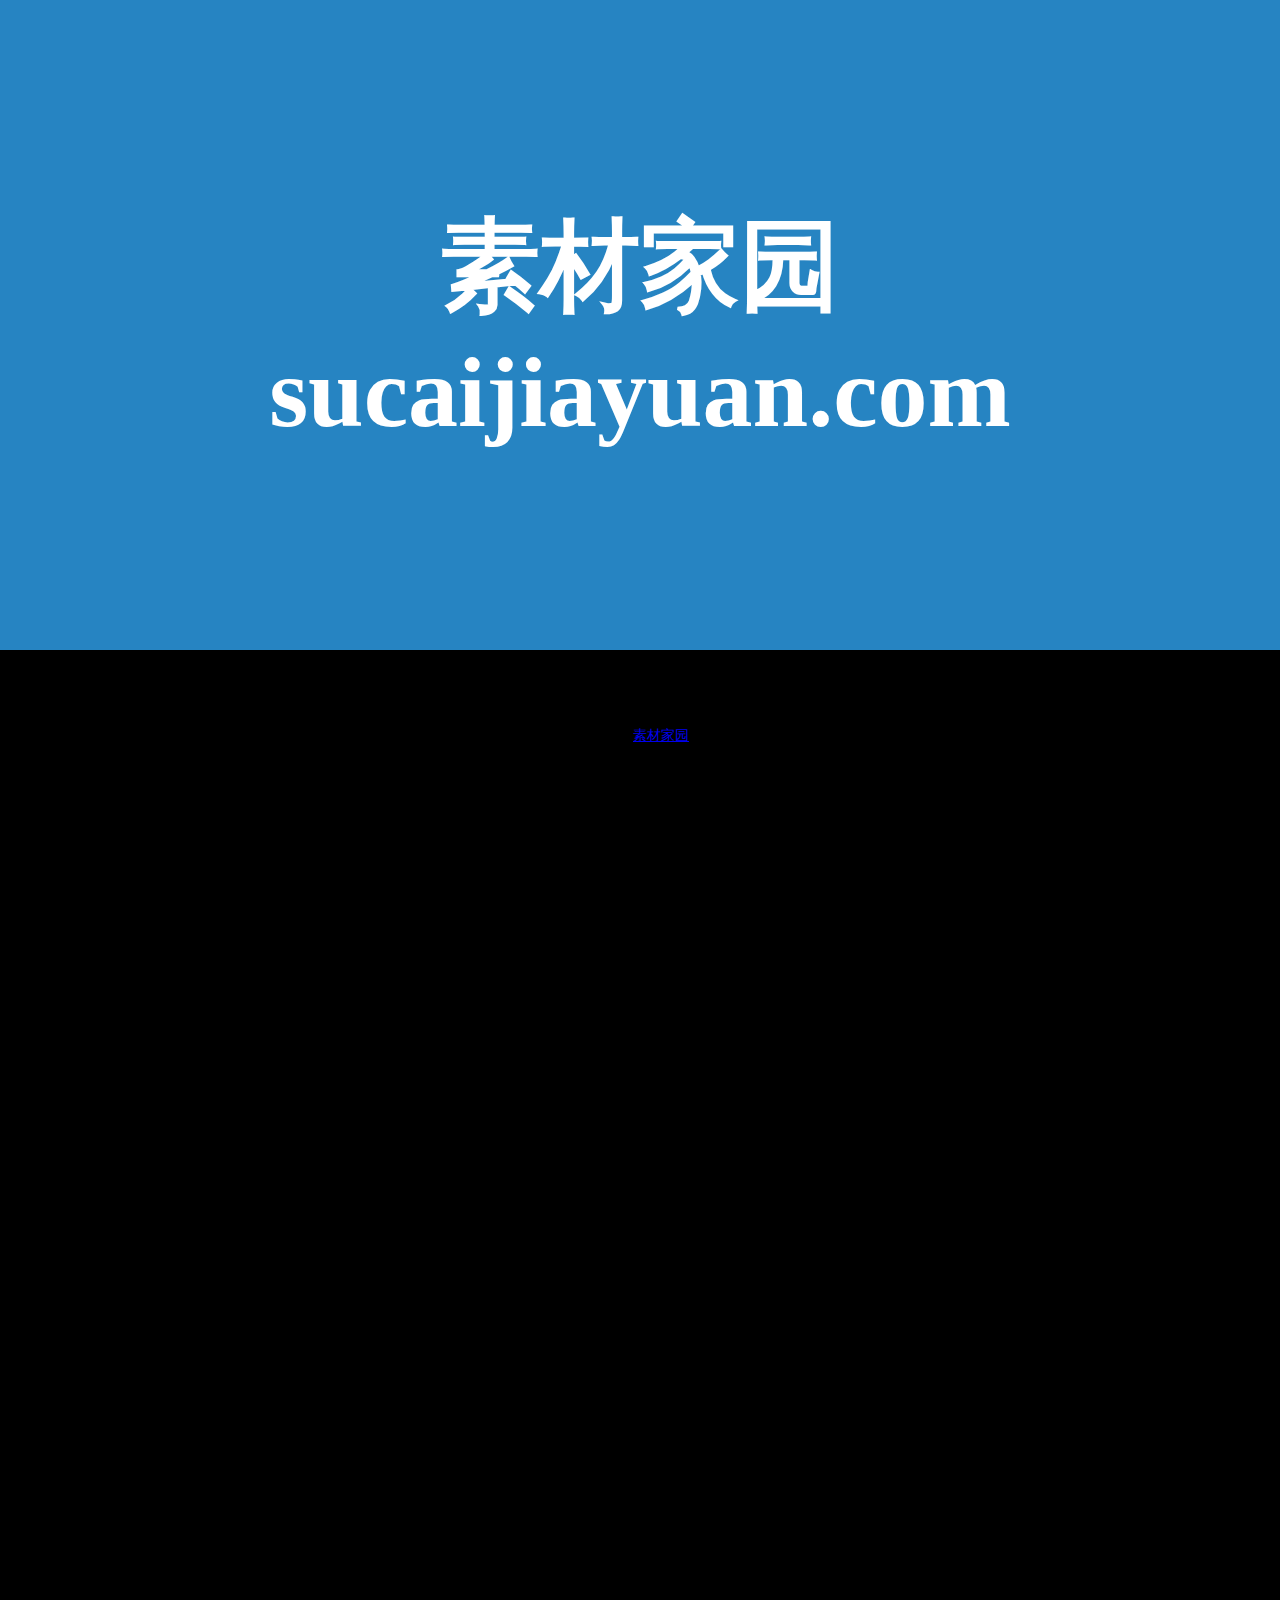
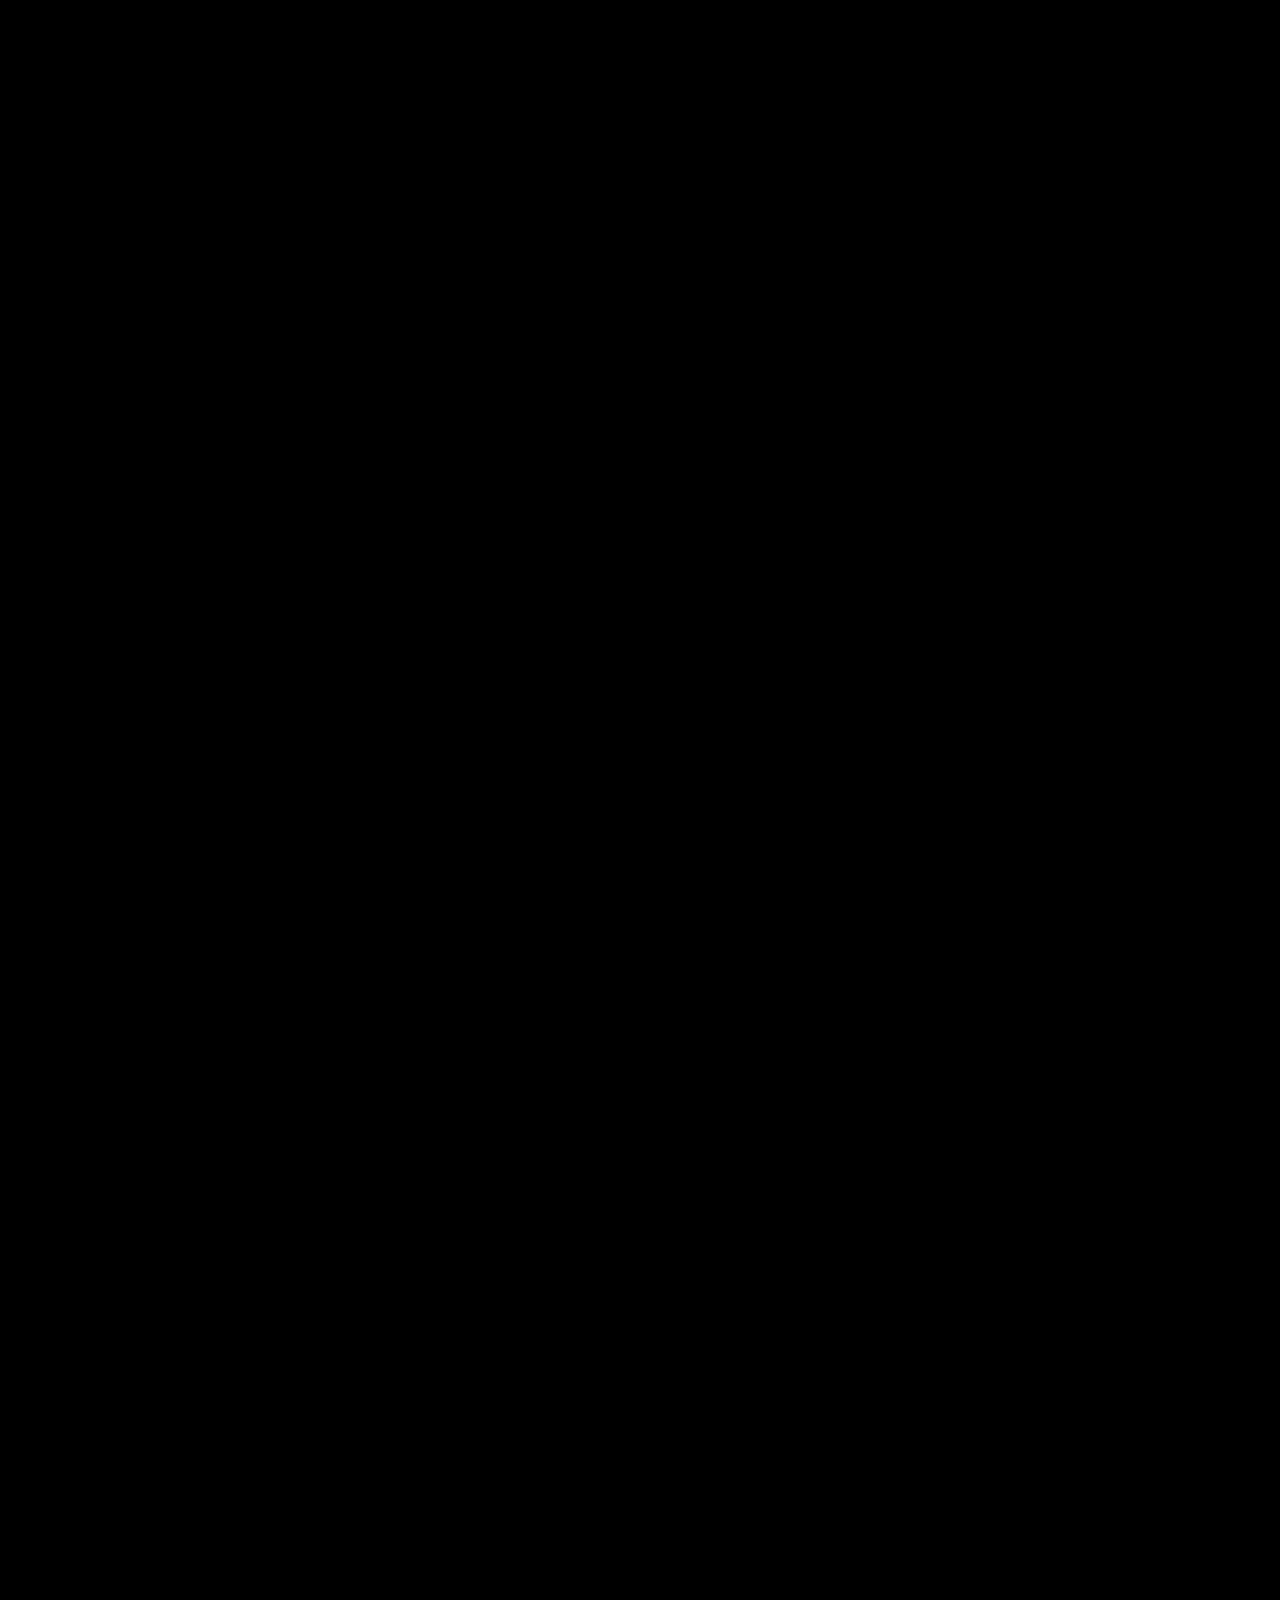
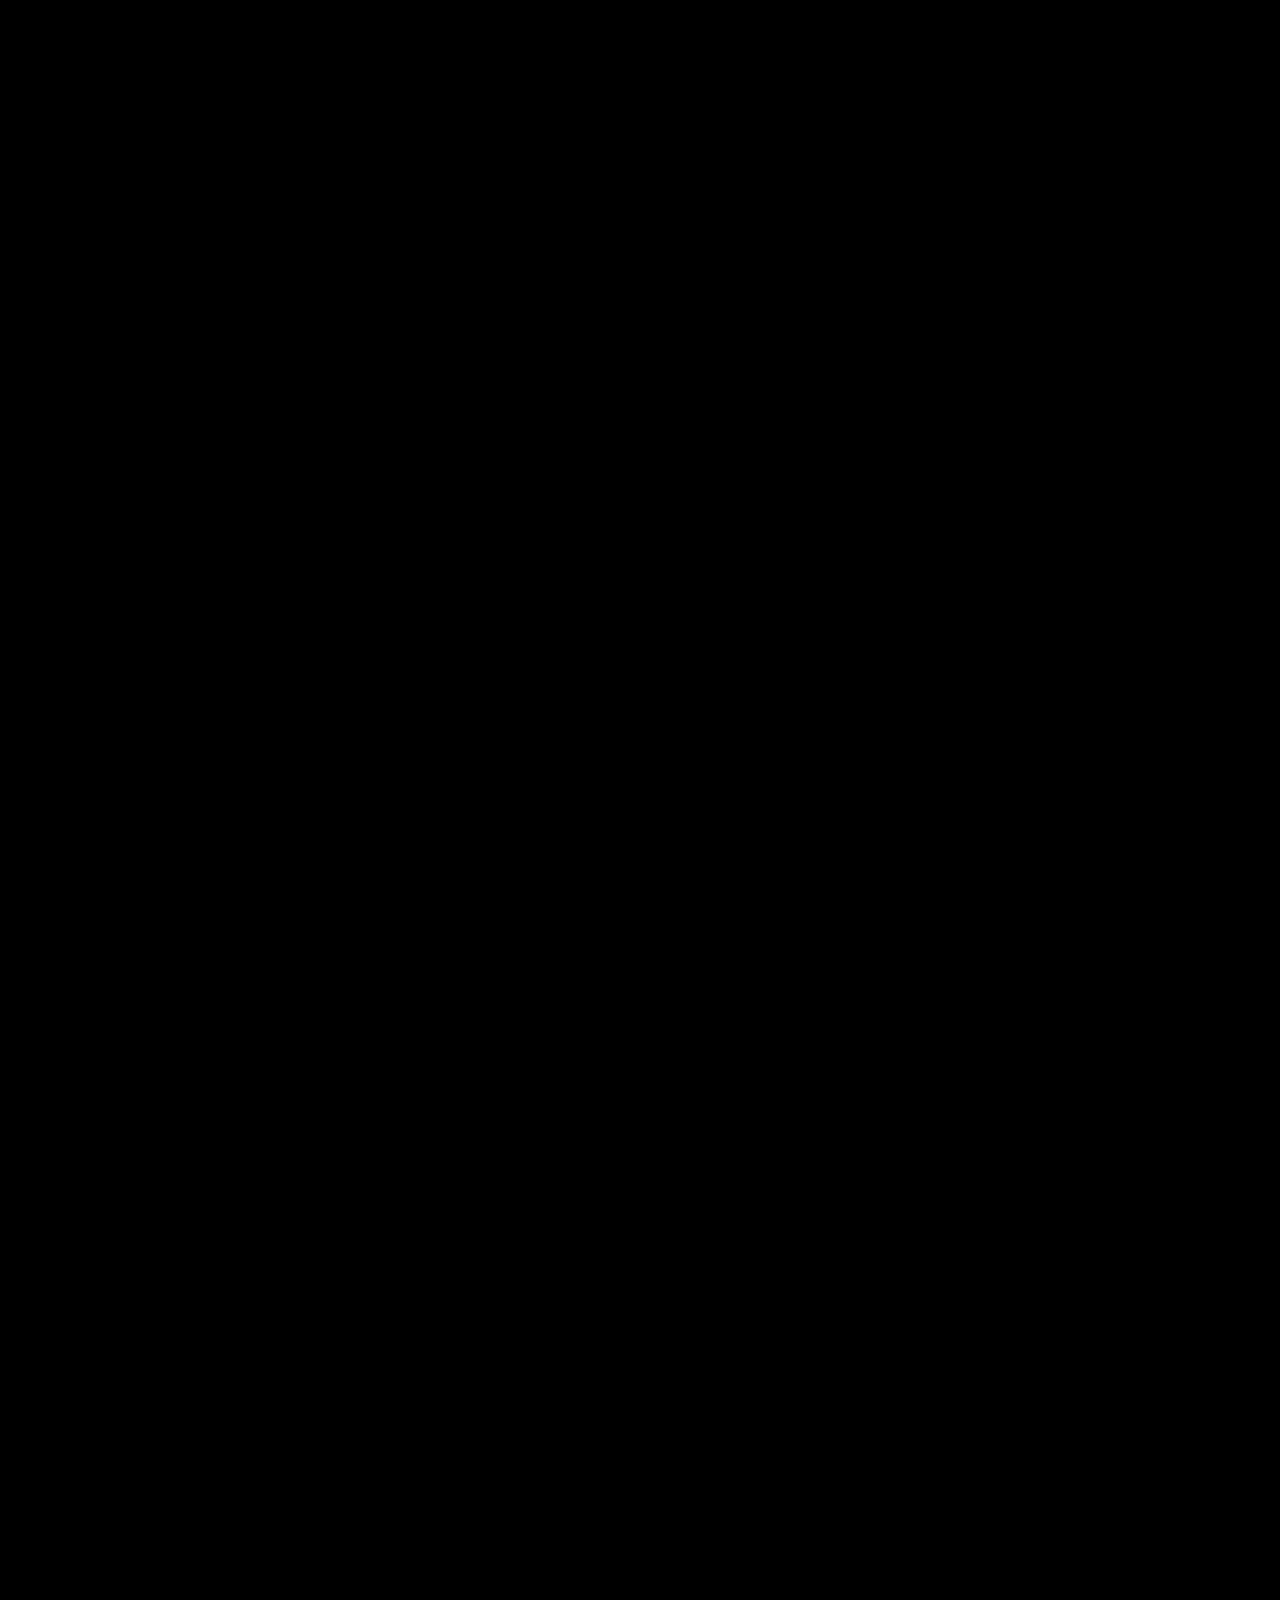
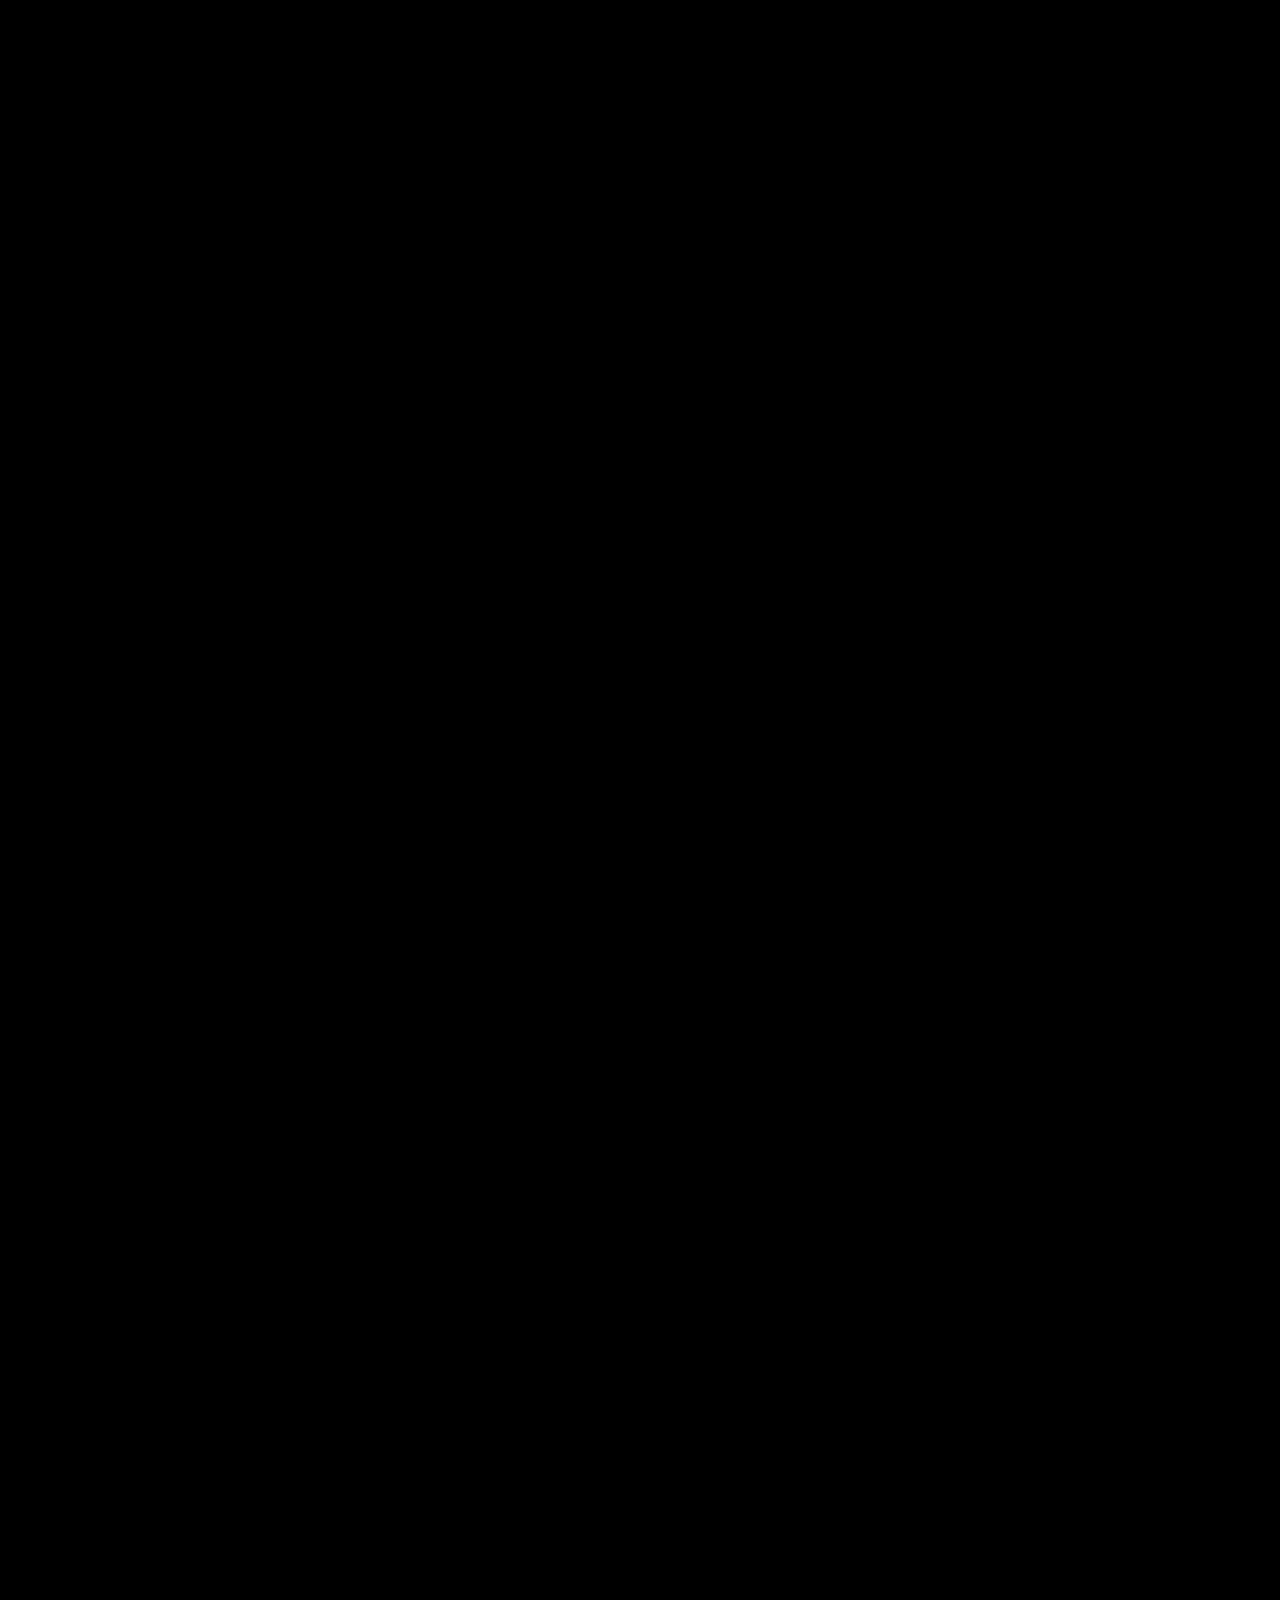
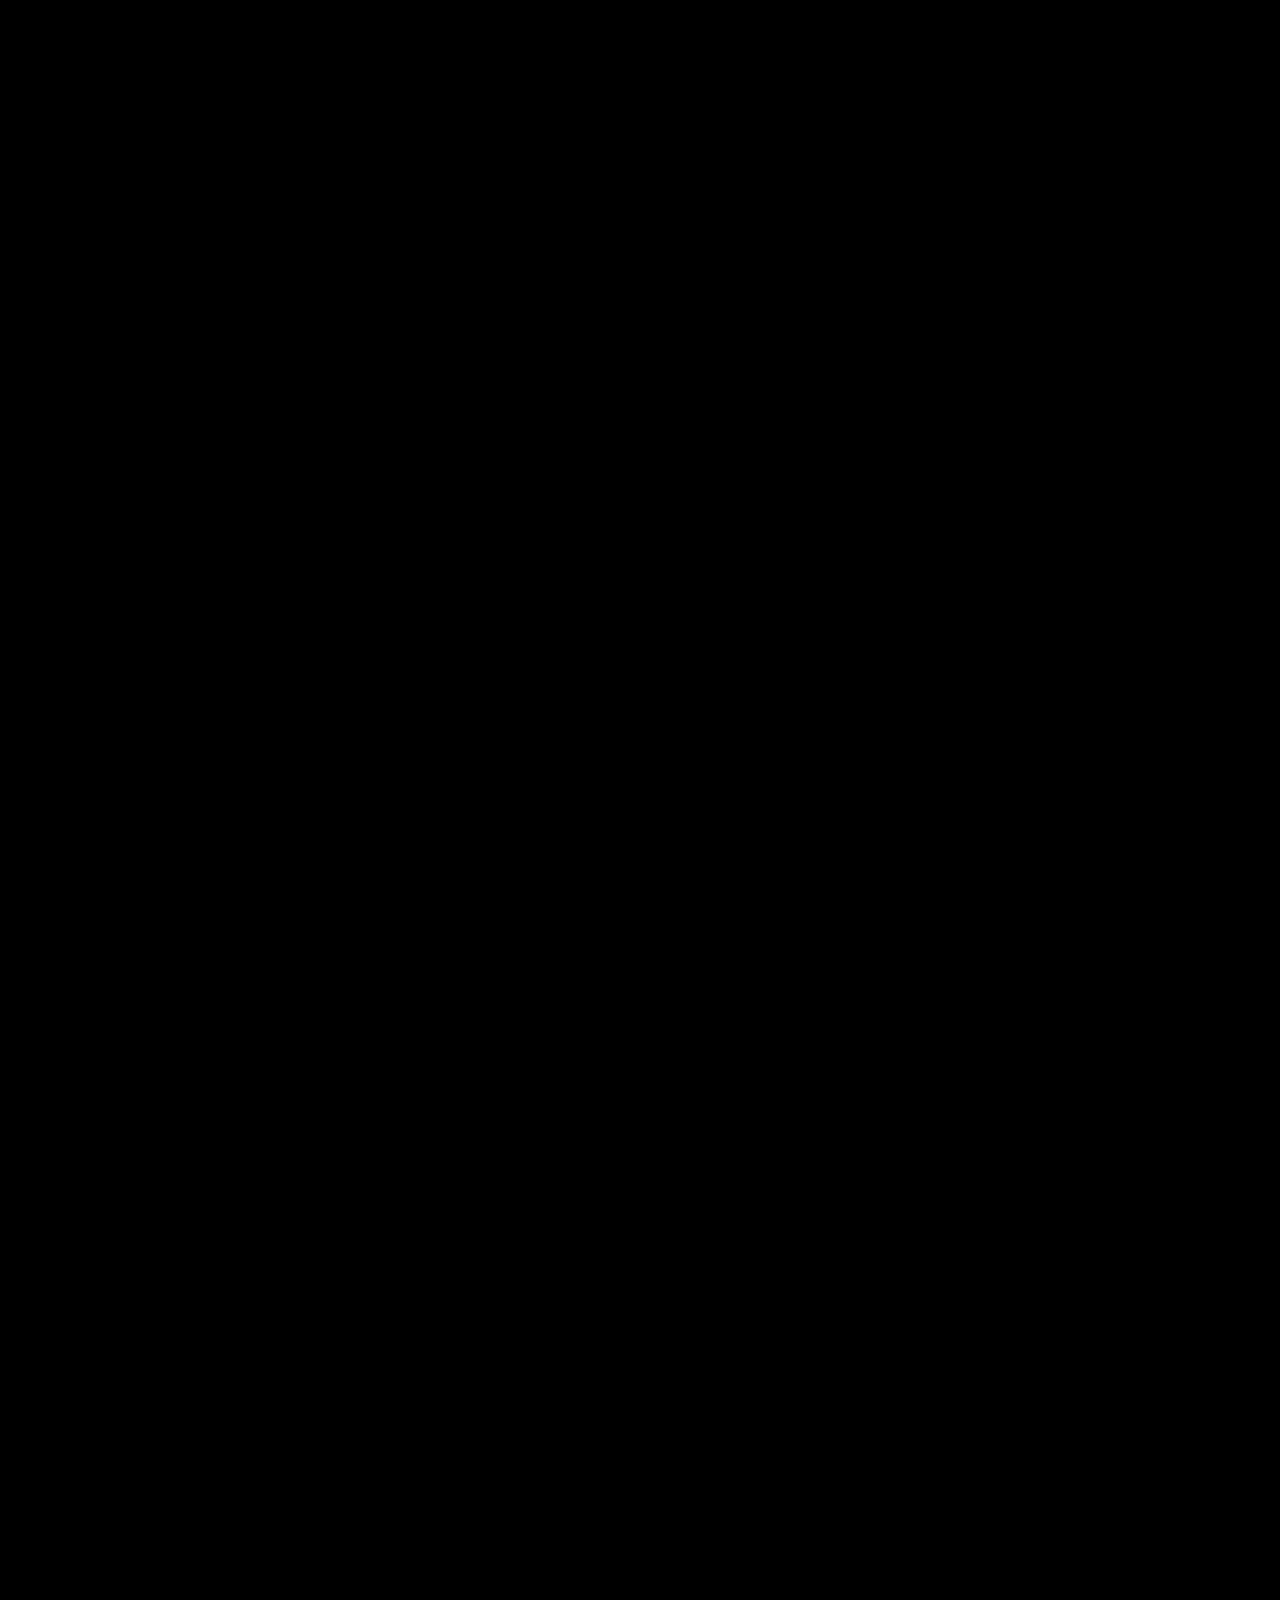
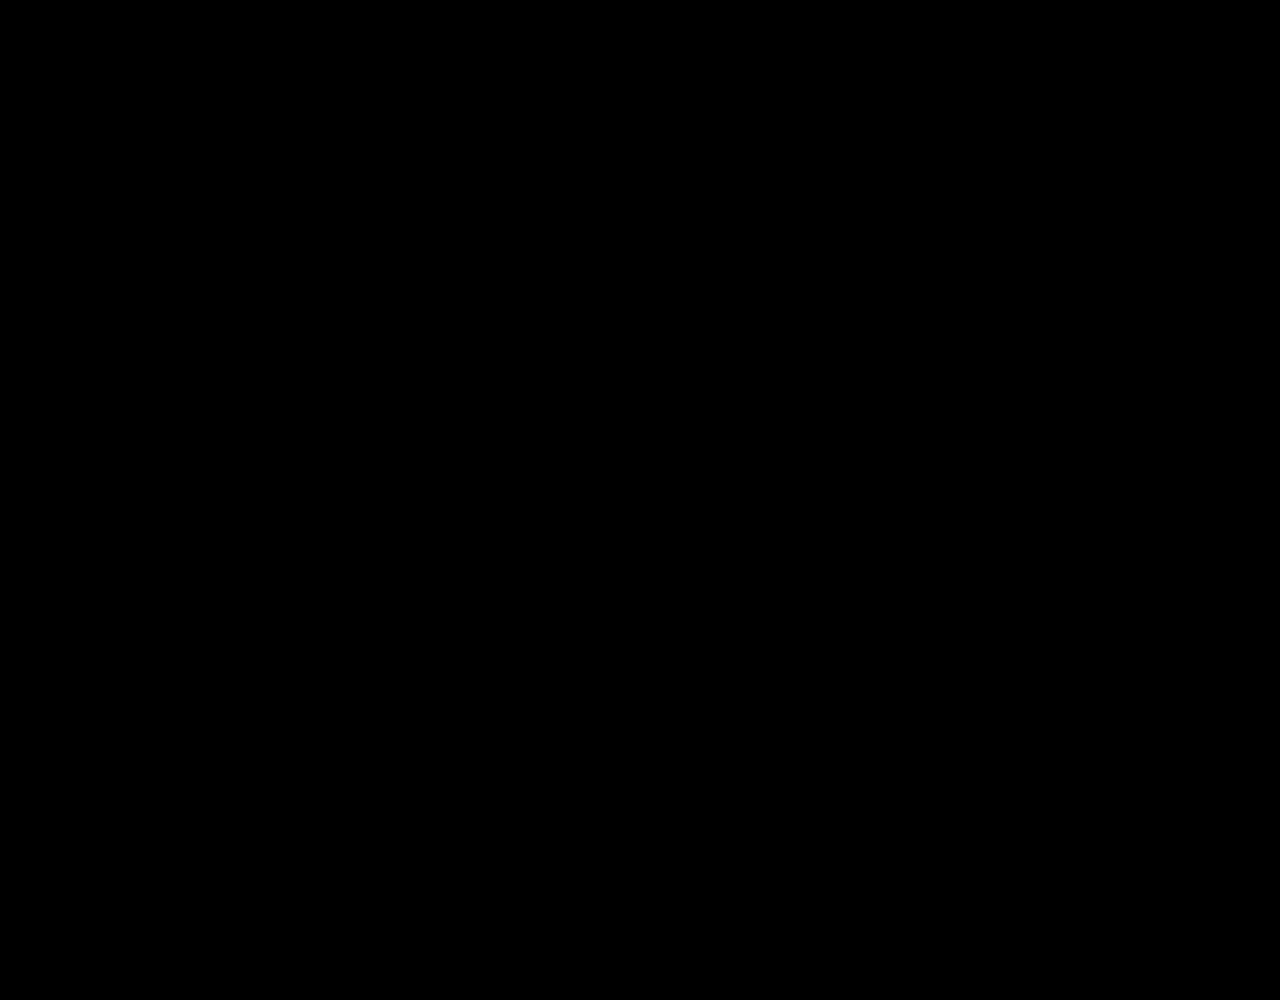
<file: index.html>
<!DOCTYPE html>
<html>
<head>
    <meta charset="utf-8">
    <meta http-equiv="Content-Type" content="text/html; charset=utf-8">
    <title>js+canvas实现网页下雪效果代码 - 素材家园</title>
    <style>
        *{margin:0;padding:0;}
        .sucaijiayuan{background:#2684C2; width:100%;height:auto;text-align:center;color:#FFFFFF;font:bold 100px/normal 'microsoft yahei';padding:200px 0;}
    </style>
</head>
<body style="height: 9000px;background-color:#000;">
<div class="sucaijiayuan">素材家园<br/>sucaijiayuan.com</div>
<script type="text/javascript" src="snow.src.js"></script>
<div style="text-align:center;margin:50px 0; font:normal 14px/24px 'MicroSoft YaHei';">
    <p>适用浏览器：IE8+、360、FireFox、Chrome、Safari、Opera、傲游、搜狗、世界之窗.</p>
    <p>来源：<a href="http://www.sucaijiayuan.com" target="_blank">素材家园</a></p>
</div>
</body>
</html>
</file>
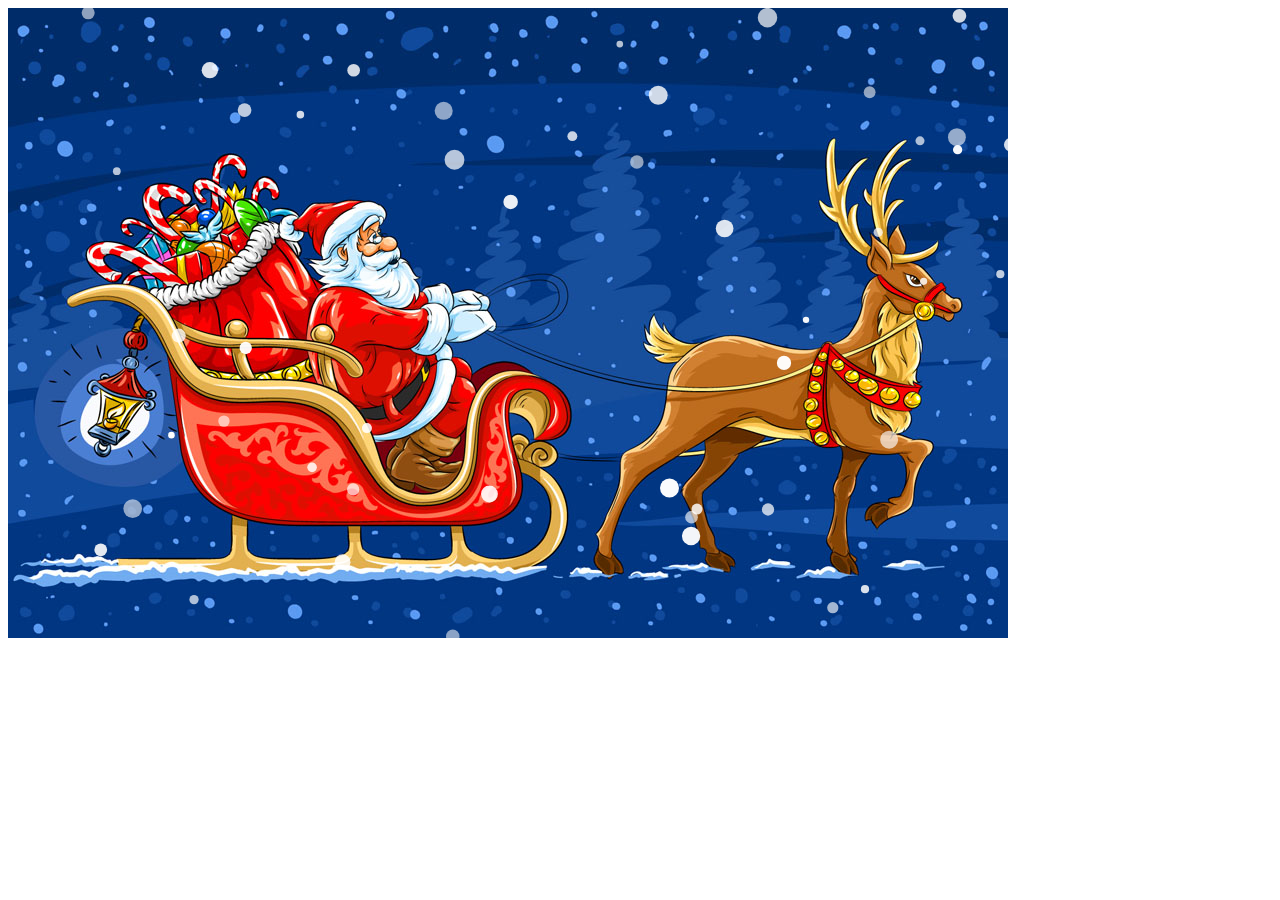
<file: snow-simple-v2/index.html>
<!doctype html>
<html lang="en">
<head>
    <meta charset=utf-8 />
    <title>CSS3 HTML5下雪特效 雪花飘飘</title>
    <link rel="stylesheet" href="css/jquery-ui.css" />
    <script src="js/jquery-1.9.1.js"></script>
    <script src="js/jquery-ui.js"></script>
    <script type="text/javascript">
        $(document).ready(function () {
            makeSnow("christmasSnow", "Christmas.jpg");
        });
        function makeSnow(canvasId, imagePath) {
            var christmasSnow = new ChristmasSnow(canvasId, imagePath);
            renderAndUpdate.christmasSnow = christmasSnow;
            setInterval(renderAndUpdate, 20);
        }
        function renderAndUpdate() {
            renderAndUpdate.christmasSnow.render();
            renderAndUpdate.christmasSnow.update();
        }
        function ChristmasSnow(canvasId, imagePath) {
            var snowElement = document.getElementById(canvasId);
            this.canvasContext = snowElement.getContext("2d");
            this.width = snowElement.clientWidth;
            this.heigth = snowElement.clientHeight;
            this.image = initImage(imagePath);
            this.snow = initSnow(this.width, this.heigth);
        }
        function initImage(imagePath) {
            var image = new Image();
            image.src = imagePath;
            return image;
        }
        function initSnow(width, height) {
            var minRasius = 3,
                    maxRadius = 10,
                    minSpeedY = 1,
                    maxSpeedY = 3,
                    speedX = 0.05,
                    minAlpha = 0.5,
                    maxAlpha = 1.0,
                    minMoveX = 4,
                    maxMoveX = 18;
            var snowSettings = new SnowSettings(minRasius, maxRadius, width, height, minSpeedY, maxSpeedY, speedX, minAlpha, maxAlpha, minMoveX, maxMoveX);
            var snow = [];
            var snowNumber = 50;
            for(var i = 0; i < snowNumber; ++i) {
                snow[i] = new Snow(snowSettings);
            }
            return snow;
        }
        ChristmasSnow.prototype.render = function() {
            this.canvasContext.drawImage(this.image, 0, 0);
            for(var i = 0; i < this.snow.length; ++i) {
                this.snow[i].render(this.canvasContext);
            }
        }
        ChristmasSnow.prototype.update = function() {
            for(var i = 0; i < this.snow.length; ++i) {
                this.snow[i].update();
            }
        }
        function SnowSettings(minRadius, maxRadius, maxX, maxY, minSpeedY, maxSpeedY, speedX, minAlpha, maxAlpha, minMoveX, maxMoveX) {
            this.minRadius = minRadius;
            this.maxRadius = maxRadius;
            this.maxX = maxX;
            this.maxY = maxY;
            this.speedX = speedX;
            this.minSpeedY = minSpeedY;
            this.maxSpeedY = maxSpeedY;
            this.minAlpha = minAlpha;
            this.maxAlpha = maxAlpha;
            this.minMoveX = minMoveX;
            this.maxMoveX = maxMoveX;
        }
        function Snow(snowSettings) {
            this.snowSettings = snowSettings;
            this.radius = randomInRange(snowSettings.minRadius, snowSettings.maxRadius);
            this.initialX = Math.random() * snowSettings.maxX;
            this.y = Math.random() * snowSettings.maxY;
            this.speedY = randomInRange(snowSettings.minSpeedY, snowSettings.maxSpeedY);
            this.speedX = snowSettings.speedX;
            this.alpha = randomInRange(snowSettings.minAlpha, snowSettings.maxAlpha);
            this.angle = Math.random(Math.PI * 2);
            this.x = this.initialX + Math.sin(this.angle);
            this.moveX = randomInRange(snowSettings.minMoveX, snowSettings.maxMoveX);
        }
        Snow.prototype.render = function(canvasContext) {
            canvasContext.fillStyle = "rgba(255, 255, 255, " + this.alpha + ")";
            canvasContext.beginPath();
            canvasContext.arc(this.x, this.y, this.radius, 0, Math.PI * 2, true);
            canvasContext.closePath();
            canvasContext.fill();
        }
        Snow.prototype.update = function() {
            this.y += this.speedY;
            if (this.y > this.snowSettings.maxY) {
                this.y -= this.snowSettings.maxY;
            }
            this.angle += this.speedX;
            if (this.angle > Math.PI * 2) {
                this.angle -= Math.PI * 2;
            }
            this.x = this.initialX + this.moveX * Math.sin(this.angle);
        }
        function randomInRange(min, max) {
            var random = Math.random() * (max - min) + min;
            return random;
        }
    </script>
</head>
<body>
<canvas id="christmasSnow" width="1000px" height="630px">
    您的浏览器不支持 HTML5 canvas标签，无法看到下雪效果.
</canvas>
</body>
</html>
</file>
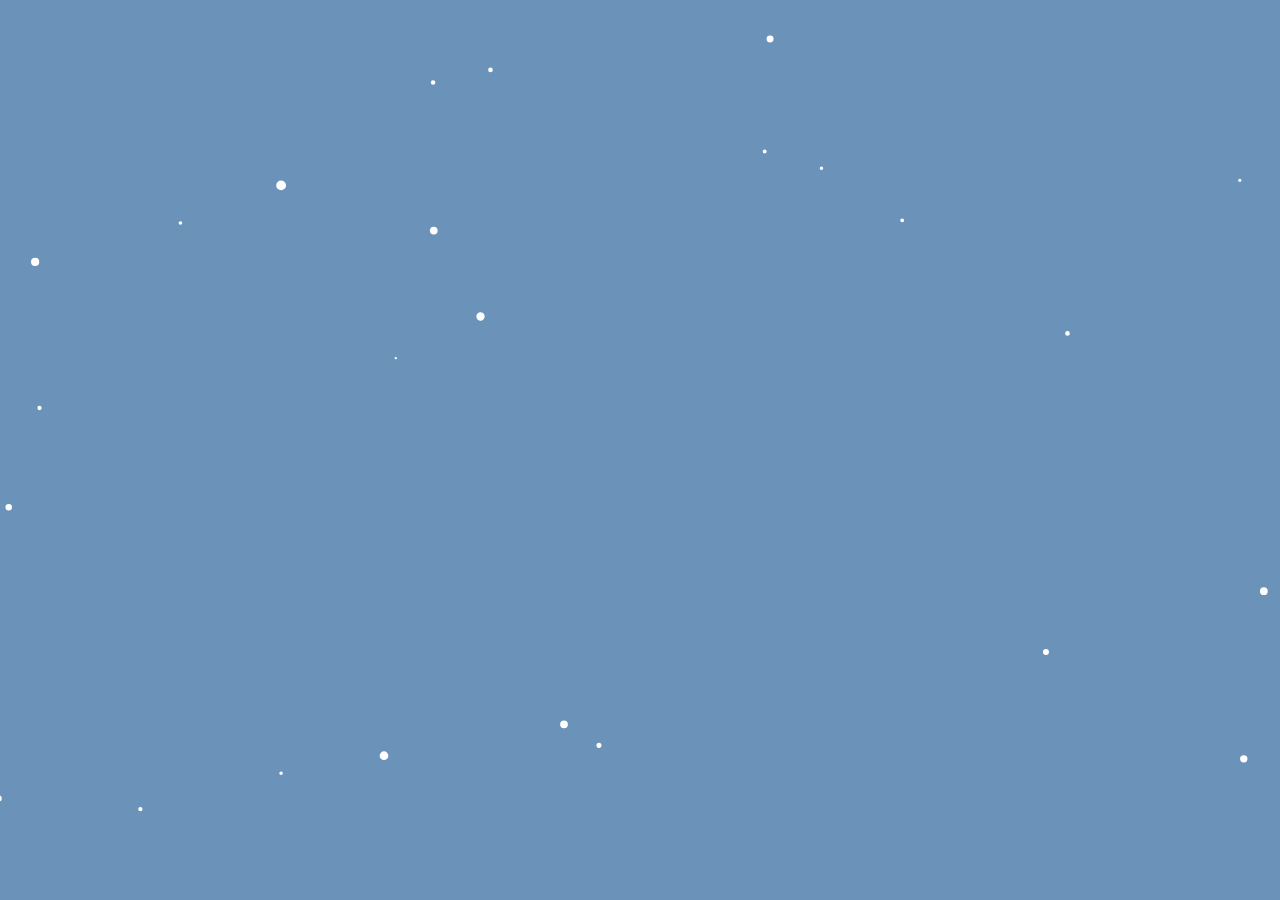
<file: snow-simple/index.html>
<!doctype html>
<html lang="zh">
<head>
    <meta charset="UTF-8">
    <meta http-equiv="X-UA-Compatible" content="IE=edge,chrome=1">
    <meta name="viewport" content="width=device-width, initial-scale=1.0">
    <title>HTML5 canvas粒子系统制作逼真飘雪效果|DEMO_jQuery之家-自由分享jQuery、html5、css3的插件库</title>
    <link rel="stylesheet" type="text/css" href="css/normalize.css" />
    <link rel="stylesheet" type="text/css" href="css/default.css">
    <style type="text/css">
        body {
            /*You can use any kind of background here.*/
            background: #6b92b9;
        }
        canvas {
            display: block;
        }
    </style>
    <!--[if IE]>
    <script src="js/html5shiv.min.js"></script>
    <![endif]-->
</head>
<body>
<div class="htmleaf-container">
    <canvas id="canvas"></canvas>
</div>

<script type="text/javascript" src="js/snow.js"></script>
</body>
</html>
</file>
<file: snow-simple/css/default.css>
@font-face {
    font-weight: normal;
    font-style: normal;
}

[class^="icon-"], [class*=" icon-"] {
    font-family: 'icomoon';
    speak: none;
    font-style: normal;
    font-weight: normal;
    font-variant: normal;
    text-transform: none;
    line-height: 1;

    /* Better Font Rendering =========== */
    -webkit-font-smoothing: antialiased;
    -moz-osx-font-smoothing: grayscale;
}

body, html { font-size: 100%; 	padding: 0; margin: 0;}

/* Reset */
*,
*:after,
*:before {
    -webkit-box-sizing: border-box;
    -moz-box-sizing: border-box;
    box-sizing: border-box;
}

/* Clearfix hack by Nicolas Gallagher: http://nicolasgallagher.com/micro-clearfix-hack/ */
.clearfix:before,
.clearfix:after {
    content: " ";
    display: table;
}

.clearfix:after {
    clear: both;
}

body{
    background: #f9f7f6;
    color: #404d5b;
    font-weight: 500;
    font-size: 1.05em;
    font-family: "Microsoft YaHei","Segoe UI", "Lucida Grande", Helvetica, Arial,sans-serif;
}
a{color: #2fa0ec;text-decoration: none;outline: none;}
a:hover,a:focus{color:#74777b;}

.htmleaf-container{
    margin: 0 auto;
    text-align: center;
    overflow: hidden;
}
.htmleaf-content {
    font-size: 150%;
    padding: 1em 0;
}

.htmleaf-content h2 {
    margin: 0 0 2em;
    opacity: 0.1;
}

.htmleaf-content p {
    margin: 1em 0;
    padding: 5em 0 0 0;
    font-size: 0.65em;
}
.bgcolor-1 { background: #f0efee; }
.bgcolor-2 { background: #f9f9f9; }
.bgcolor-3 { background: #e8e8e8; }/*light grey*/
.bgcolor-4 { background: #2f3238; color: #fff; }/*Dark grey*/
.bgcolor-5 { background: #df6659; color: #521e18; }/*pink1*/
.bgcolor-6 { background: #2fa8ec; }/*sky blue*/
.bgcolor-7 { background: #d0d6d6; }/*White tea*/
.bgcolor-8 { background: #3d4444; color: #fff; }/*Dark grey2*/
.bgcolor-9 { background: #ef3f52; color: #fff;}/*pink2*/
.bgcolor-10{ background: #64448f; color: #fff;}/*Violet*/
.bgcolor-11{ background: #3755ad; color: #fff;}/*dark blue*/
.bgcolor-12{ background: #3498DB; color: #fff;}/*light blue*/
/* Header */
.htmleaf-header{
    padding: 1em 190px 1em;
    letter-spacing: -1px;
    text-align: center;
}
.htmleaf-header h1 {
    color: #fff;
    font-weight: 600;
    font-size: 2em;
    line-height: 1;
    margin-bottom: 0;
}
.htmleaf-header h1 span {
    display: block;
    font-size: 60%;
    font-weight: 400;
    padding: 0.8em 0 0.5em 0;
    color: #c3c8cd;
}
/*nav*/
.htmleaf-demo a{color: #1d7db1;text-decoration: none;}
.htmleaf-demo{width: 100%;padding-bottom: 1.2em;}
.htmleaf-demo a{display: inline-block;margin: 0.5em;padding: 0.6em 1em;border: 3px solid #1d7db1;font-weight: 700;}
.htmleaf-demo a:hover{opacity: 0.6;}
.htmleaf-demo a.current{background:#1d7db1;color: #fff; }
/* Top Navigation Style */
.htmleaf-links {
    position: relative;
    display: inline-block;
    white-space: nowrap;
    font-size: 1.5em;
    text-align: center;
}

.htmleaf-links::after {
    position: absolute;
    top: 0;
    left: 50%;
    margin-left: -1px;
    width: 2px;
    height: 100%;
    background: #dbdbdb;
    content: '';
    -webkit-transform: rotate3d(0,0,1,22.5deg);
    transform: rotate3d(0,0,1,22.5deg);
}

.htmleaf-icon {
    color: #fff;
    display: inline-block;
    margin: 0.5em;
    padding: 0em 0;
    width: 1.5em;
    text-decoration: none;
}

.htmleaf-icon span {
    display: none;
}

.htmleaf-icon:before {
    margin: 0 5px;
    text-transform: none;
    font-weight: normal;
    font-style: normal;
    font-variant: normal;
    font-family: 'icomoon';
    line-height: 1;
    speak: none;
    -webkit-font-smoothing: antialiased;
}
/* footer */
.htmleaf-footer{width: 100%;padding-top: 10px;}
.htmleaf-small{font-size: 0.8em;}
.center{text-align: center;}
/****/
.related {
    color: #fff;
    background: #333;
    text-align: center;
    font-size: 1.25em;
    padding: 0.5em 0;
    overflow: hidden;
}

.related > a {
    vertical-align: top;
    width: calc(100% - 20px);
    max-width: 340px;
    display: inline-block;
    text-align: center;
    margin: 20px 10px;
    padding: 25px;
}
.related a {
    display: inline-block;
    text-align: left;
    margin: 20px auto;
    padding: 10px 20px;
    opacity: 0.8;
    -webkit-transition: opacity 0.3s;
    transition: opacity 0.3s;
    -webkit-backface-visibility: hidden;
}

.related a:hover,
.related a:active {
    opacity: 1;
}

.related a img {
    max-width: 100%;
    opacity: 0.8;
    border-radius: 4px;
}
.related a:hover img,
.related a:active img {
    opacity: 1;
}
.related h3{font-family: "Microsoft YaHei", sans-serif;}
.related a h3 {
    font-weight: 300;
    margin-top: 0.15em;
    color: #fff;
}
/* icomoon */
.icon-htmleaf-home-outline:before {
    content: "\e5000";
}

.icon-htmleaf-arrow-forward-outline:before {
    content: "\e5001";
}

@media screen and (max-width: 50em) {
    .htmleaf-header {
        padding: 3em 10% 4em;
    }
    .htmleaf-header h1 {
        font-size:2em;
    }
}


@media screen and (max-width: 40em) {
    .htmleaf-header h1 {
        font-size: 1.5em;
    }
}

@media screen and (max-width: 30em) {
    .htmleaf-header h1 {
        font-size:1.2em;
    }
}
</file>
